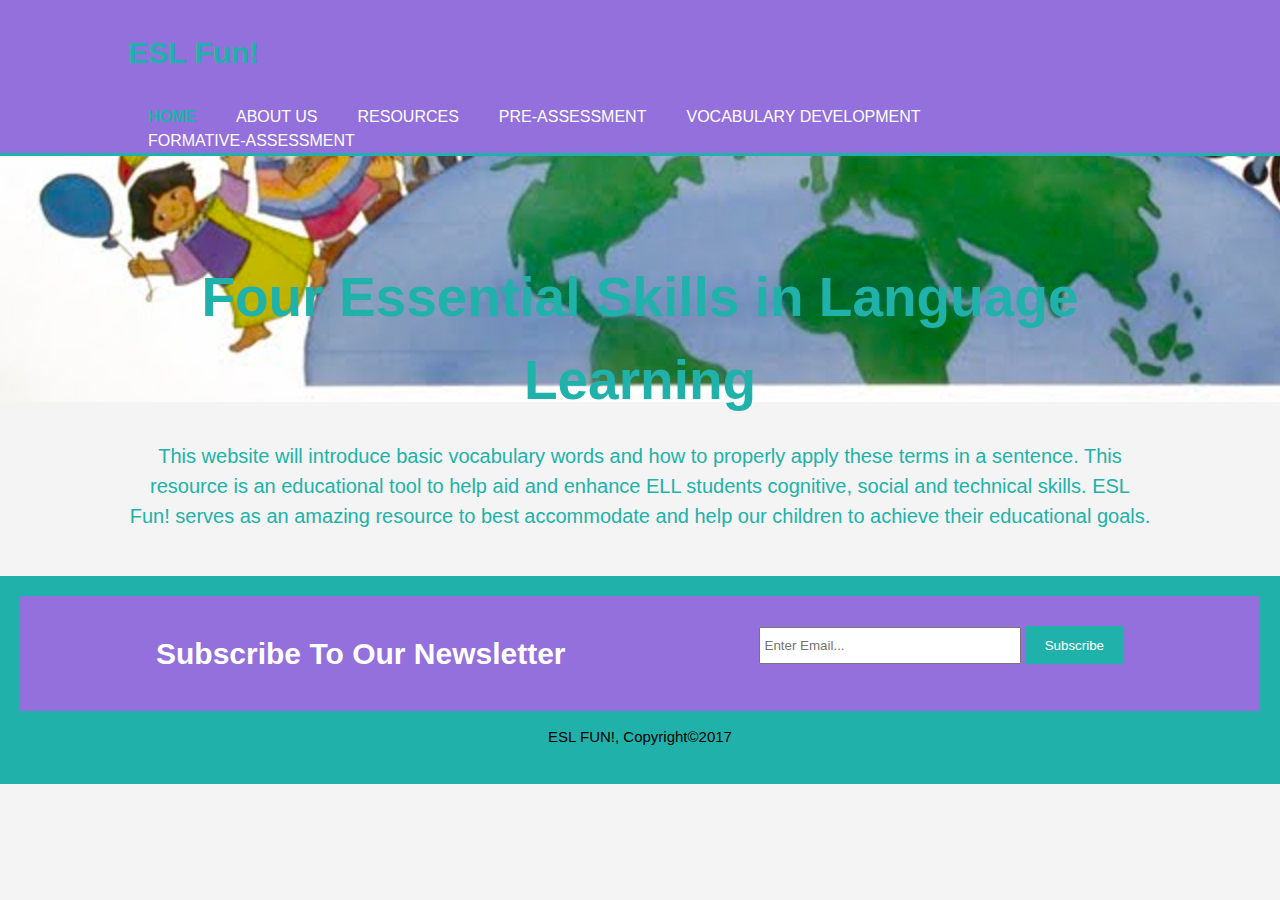
<file: index.html>
<!DOCTYPE html>
<html lang="en">
<head>
<meta charset="UTF-8">
<meta name="viewport" content="width=device-width">
<meta name="description" content="Alphabet">
<meta name="Keywords" content="Four essential Skills in Language Learning">
<meta name="author" content="Anayka Ramos">
<title>ESL FUN!</title>
<link rel= "stylesheet" href="./css/styles.css">
<script src = "main.js"></script>
</head>
<body>
<header>
  <div class="container">
<div id="branding">
<h1><span class="highlight">ESL</span> Fun!</h1>
</div>
<nav>
  <ul>
    <li class="current"><a href="index.html">Home</a></li>
    <li><a href="About Us.html">About Us</a></li>
    <li><a href="Resources.html">Resources</a></li>
    <li><a href="Pre-Assessment.html">Pre-Assessment</a></li>
    <li><a href="Vocabulary Development.html">Vocabulary Development</a></li>
    <li><a href="Formative-Assessment.html">Formative-Assessment</a></li>

</ul>







</nav>
</div>
</header>

<section id="showcase">
  <div class="container">
    <h1>Four Essential Skills in Language Learning</h1>
    <p>This website will introduce basic vocabulary words and how to properly apply these terms in a sentence. This resource is an educational tool to help aid and enhance ELL students cognitive, social and technical skills. ESL Fun! serves as an amazing resource to best accommodate and help our children to achieve their educational goals.</p>
</div>
</section>











<footer>
  <!--newsletter-->

  <section id="newsletter">
  <div class="container">
  <h1>Subscribe To Our Newsletter</h1>
  <form>
  <input type="email" placeholder="Enter Email...">
  <button type="submit" class="button_1">Subscribe</button>
  </form>
  </div>
  </section>
  <!--newsletter-->
  <p>ESL FUN!, Copyright&copy;2017</p>


</footer>



</body>

</html>
</file>
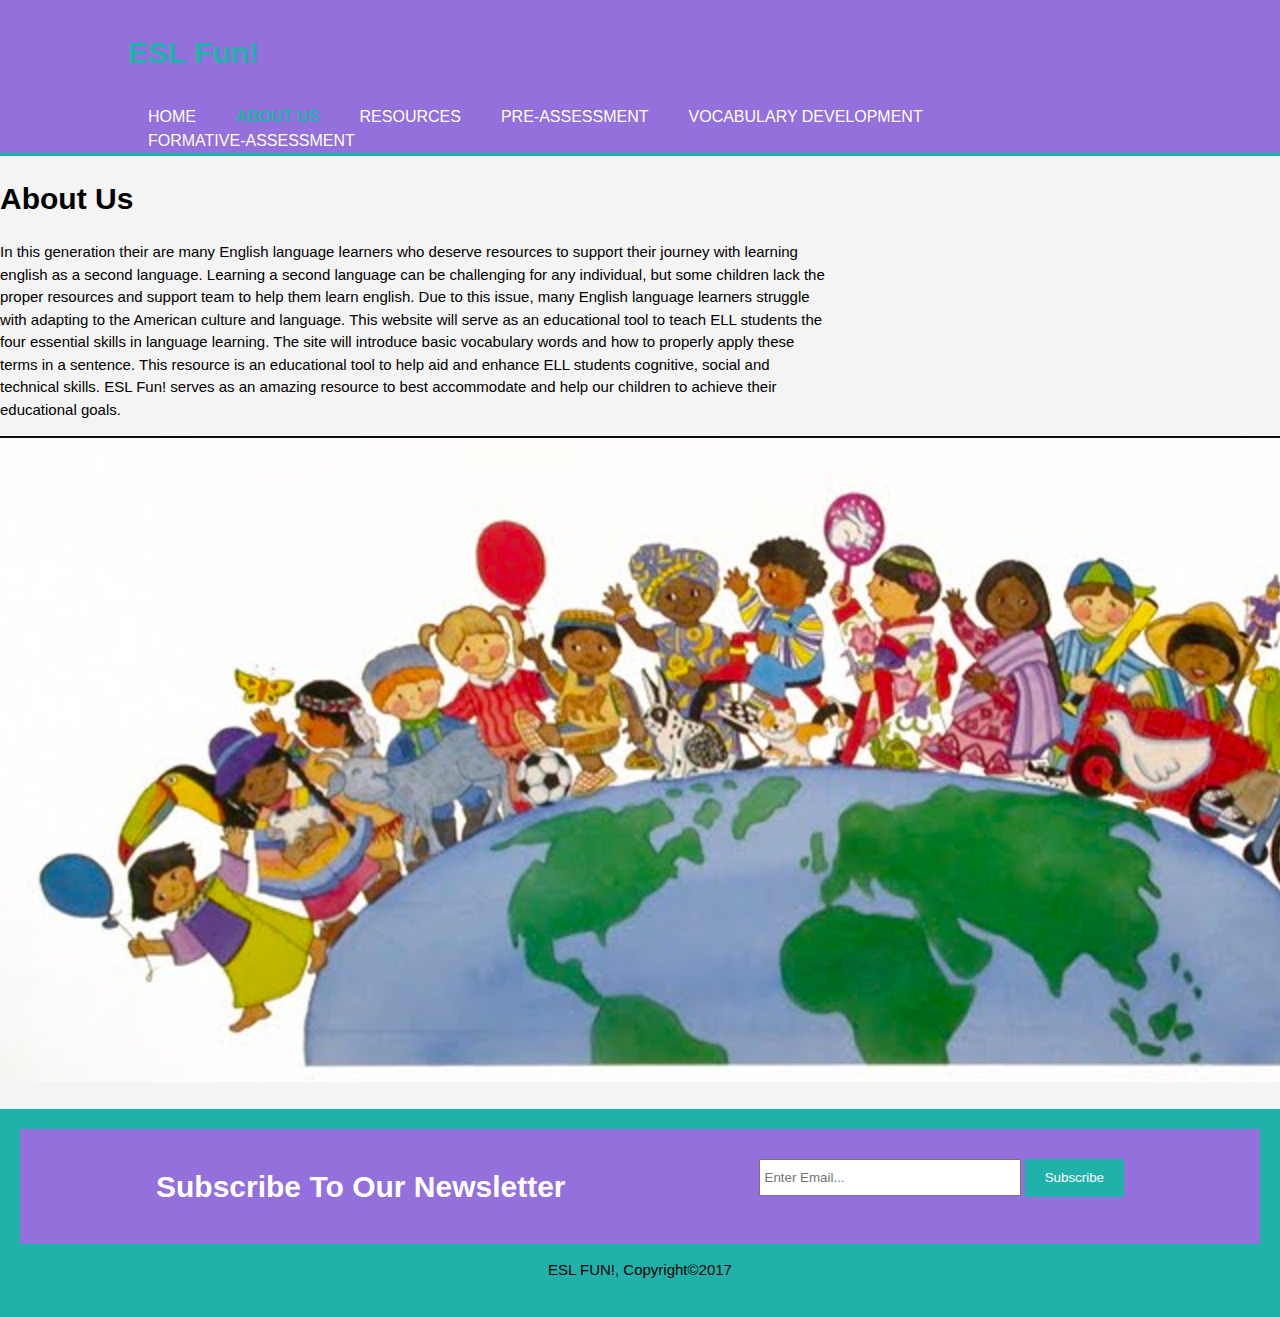
<file: About Us.html>
<!DOCTYPE html>
<html lang="en">
<html>
<head>
<meta charset="UTF-8">
<meta name="viewport" content="width=device-width">
<meta name="description" content="Alphabet">
<meta name="Keywords" content="Four essential Skills in Language Learning">
<meta name="author" content="Anayka Ramos">
<title>About Us</title>
<link rel= "stylesheet" href="./css/styles.css">
</head>
<body>
<header>
  <div class="container">
<div id="branding">
<h1><span class="highlight">ESL</span> Fun!</h1>
</div>
<nav>
  <ul>
    <li><a href="index.html">Home</a></li>
    <li class="current"><a href="About Us.html">About Us</a></li>
    <li><a href="Resources.html">Resources</a></li>
    <li><a href="Pre-Assessment.html">Pre-Assessment</a></li>
    <li><a href="Vocabulary Development.html">Vocabulary Development</a></li>
    <li><a href="Formative-Assessment.html">Formative-Assessment</a></li>
    
</ul>
</nav>
</div>
</header>

<!--main-->
<section id="main">
<div class="container">
</div>
</section>
<article id="main-col">
  <h1 class="page-title">About Us</h1>
  <p>In this generation their are many English language learners who deserve resources to support their journey with learning english as a second language.  Learning a second language can be challenging for any individual, but some children lack the proper resources and  support team to help them learn english. Due to this issue, many English language learners struggle with adapting to the American culture and language. This website will serve as an educational tool to teach ELL students the four essential skills in language learning.  The site will introduce   basic vocabulary words and how to properly apply these terms in a sentence. This resource is an educational tool to help aid and enhance ELL students cognitive, social and technical skills. ESL Fun! serves as an amazing resource to best accommodate and help our children to achieve their educational goals.
</p>
<img src="./Images/students.jpg">

</article>







<footer>
  <!--newsletter-->

  <section id="newsletter">
  <div class="container">
  <h1>Subscribe To Our Newsletter</h1>
  <form>
  <input type="email" placeholder="Enter Email...">
  <button type="submit" class="button_1">Subscribe</button>
  </form>
  </div>
  </section>
  <!--newsletter-->
  <p>ESL FUN!, Copyright&copy;2017</p>


</footer>



</body>

</html>
</file>
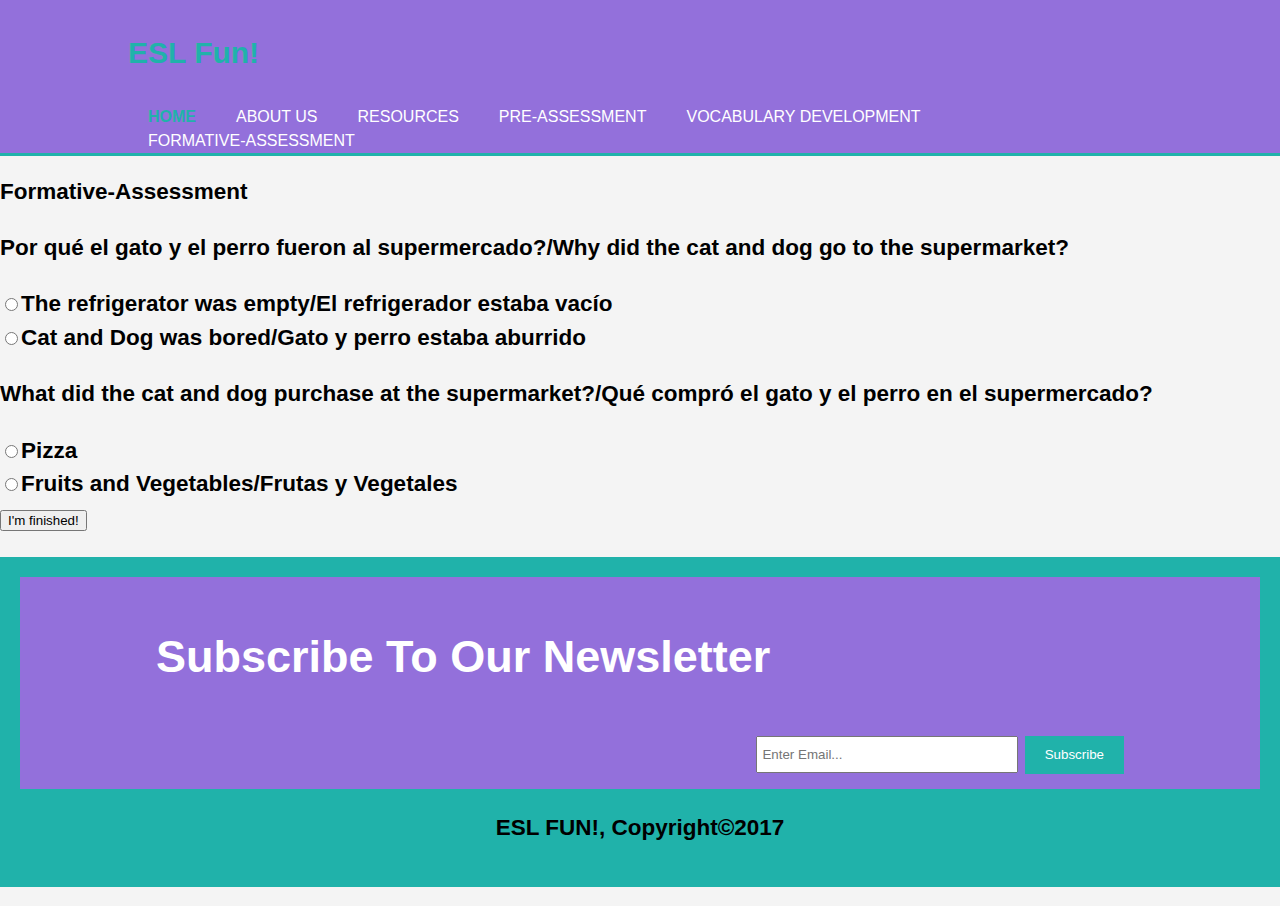
<file: Formative-Assessment.html>
<!DOCTYPE html>
<html lang="en">
<head>
<meta charset="UTF-8">
<meta name="viewport" content="width=device-width">
<meta name="description" content="Alphabet">
<meta name="Keywords" content="Four essential Skills in Language Learning">
<meta name="author" content="Anayka Ramos">
<title>Vocabulary Development</title>
<link rel= "stylesheet" href="./css/styles.css">
<script src = "main2.js"></script>
</head>
<body>

  <header>
  <div class="container">
<div id="branding">
<h1><span class="highlight">ESL</span> Fun!</h1>
</div>
<nav>
  <ul>
    <li class="current"><a href="index.html">Home</a></li>
    <li><a href="About Us.html">About Us</a></li>
    <li><a href="Resources.html">Resources</a></li>
    <li><a href="Pre-Assessment.html">Pre-Assessment</a></li>
    <li><a href="Vocabulary Development.html">Vocabulary Development</a></li>
    <li><a href="Formative-Assessment.html">Formative-Assessment</a></li>

</ul>
</nav>
</div>
</header>


<!--pre-assessment-->
<h2>Formative-Assessment<h2>
<form id = "quiz" name= "quiz">
<p>Por qué el gato y el perro fueron al supermercado?/Why did the cat and dog go to the supermarket?</p>
   <input type = "radio" id = "mc" name = "question1" value ="The refrigerator was empty/El refrigerador estaba vacío">The refrigerator was empty/El refrigerador estaba vacío<br>
   <input type = "radio" id = "mc" name = "question1" value ="Cat and Dog was bored/El gato y el perro estaba aburridos">Cat and Dog was bored/Gato y perro estaba aburrido<br>


<p>What did the cat and dog purchase at the supermarket?/Qué compró el gato y el perro en el supermercado?<p>
    <input type = "radio" id = "mc" name = "question2" value="Pizza">Pizza<br>
    <input type = "radio" id = "mc" name = "question2" value="Fruits and Vegetables/Frutas y Vegetales">Fruits and Vegetables/Frutas y Vegetales<br>




<input id ="button" type = "button" value= "I'm finished!" onclick = "check();">
</form>

<div id = "after_submit">
  <p id= "number_correct"></p>
</div>

<!--//pre-assessment-->








<footer>
  <!--newsletter-->

  <section id="newsletter">
  <div class="container">
  <h1>Subscribe To Our Newsletter</h1>
  <form>
  <input type="email" placeholder="Enter Email...">
  <button type="submit" class="button_1">Subscribe</button>
  </form>
  </div>
  </section>
  <!--newsletter-->
  <p>ESL FUN!, Copyright&copy;2017</p>


</footer>



</body>

</html>
</file>
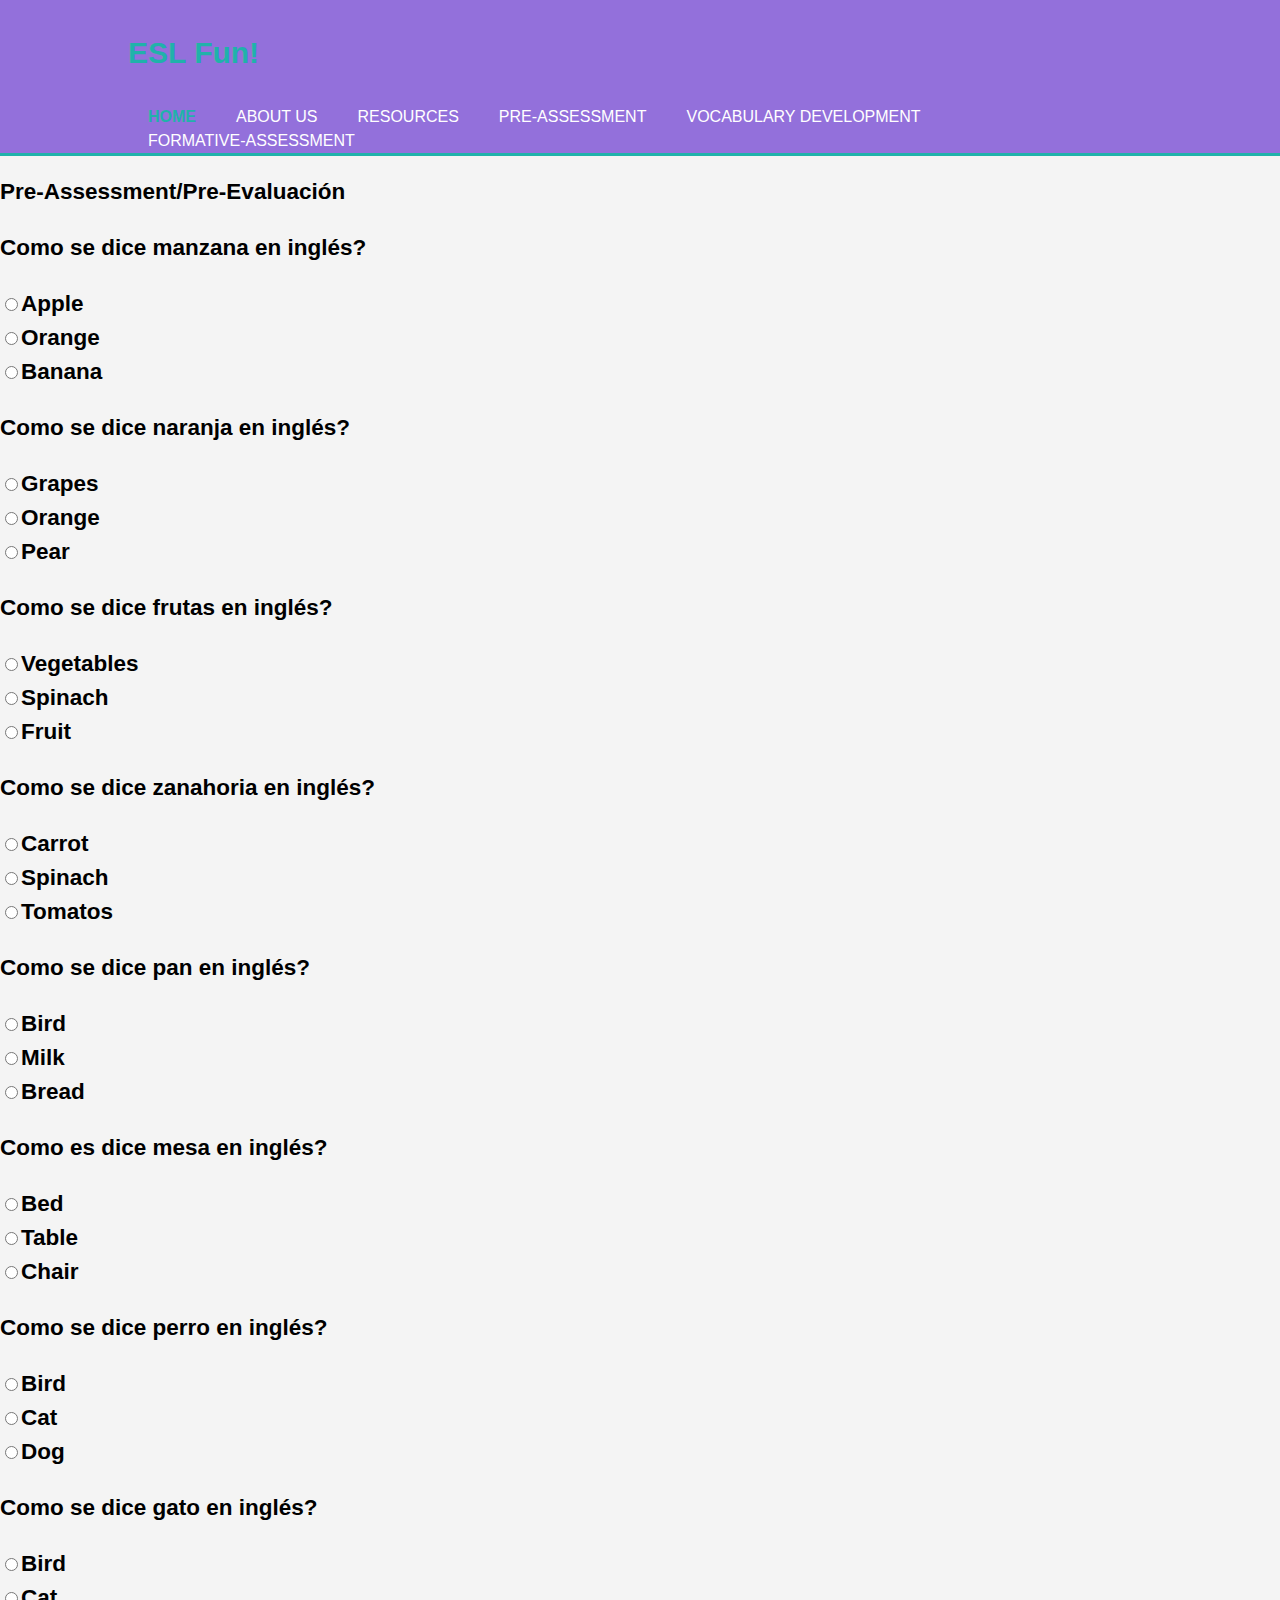
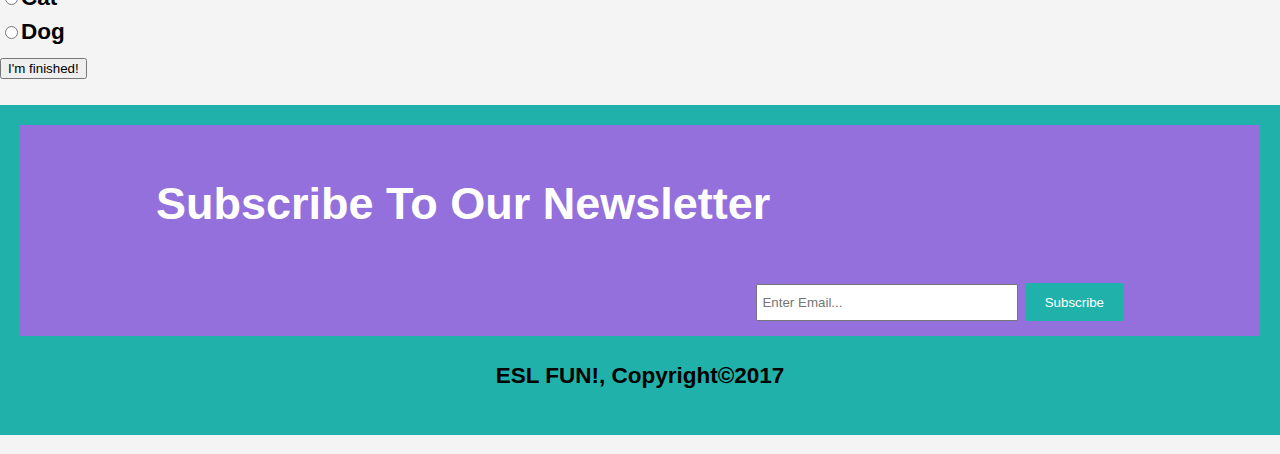
<file: Pre-Assessment.html>
<!DOCTYPE html>
<html lang="en">
<head>
<meta charset="UTF-8">
<meta name="viewport" content="width=device-width">
<meta name="description" content="Alphabet">
<meta name="Keywords" content="Four essential Skills in Language Learning">
<meta name="author" content="Anayka Ramos">
<title>Vocabulary Development</title>
<link rel= "stylesheet" href="./css/styles.css">
<script src = "main.js"></script>
</head>
<body>

  <header>
  <div class="container">
<div id="branding">
<h1><span class="highlight">ESL</span> Fun!</h1>
</div>
<nav>
  <ul>
    <li class="current"><a href="index.html">Home</a></li>
    <li><a href="About Us.html">About Us</a></li>
    <li><a href="Resources.html">Resources</a></li>
    <li><a href="Pre-Assessment.html">Pre-Assessment</a></li>
    <li><a href="Vocabulary Development.html">Vocabulary Development</a></li>
    <li><a href="Formative-Assessment.html">Formative-Assessment</a></li>

</ul>
</nav>
</div>
</header>


<!--pre-assessment-->
<h2>Pre-Assessment/Pre-Evaluación<h2>
<form id = "quiz" name= "quiz">
<p>Como se dice manzana en inglés?</p>
   <input type = "radio" id = "mc" name = "question1" value ="apple">Apple<br>
   <input type = "radio" id = "mc" name = "question1" value ="Orange">Orange<br>
   <input type = "radio" id = "mc" name = "question1" value ="Banana">Banana<br>

<p>Como se dice naranja en inglés?<p>
    <input type = "radio" id = "mc" name = "question2" value="Grapes">Grapes<br>
    <input type = "radio" id = "mc" name = "question2" value="Orange">Orange<br>
    <input type = "radio" id = "mc" name = "question2" value="Pear">Pear<br>

<p>Como se dice frutas en inglés?<p>
      <input type = "radio" id = "mc" name = "question3" value="Vegetables">Vegetables<br>
      <input type = "radio" id = "mc" name = "question3" value="Spinach">Spinach<br>
      <input type = "radio" id = "mc" name = "question3" value="Fruits">Fruit<br>

<p>Como se dice zanahoria en inglés?<p>
        <input type = "radio" id = "mc" name = "question4" value="Carrot">Carrot<br>
        <input type = "radio" id = "mc" name = "question4" value="Spinach">Spinach<br>
        <input type = "radio" id = "mc" name = "question4" value="Tomatos">Tomatos<br>

<p>Como se dice pan en inglés?<p>
        <input type = "radio" id = "mc" name = "question5" value="Bird">Bird<br>
        <input type = "radio" id = "mc" name = "question5" value="Milk">Milk<br>
        <input type = "radio" id = "mc" name = "question5" value="Bread">Bread<br>

<p>Como es dice mesa en inglés?<p>
        <input type = "radio" id = "mc" name = "question6" value="Bed">Bed<br>
        <input type = "radio" id = "mc" name = "question6" value="Table">Table<br>
        <input type = "radio" id = "mc" name = "question6" value="Chair">Chair<br>

<p>Como se dice perro en inglés?<p>
        <input type = "radio" id = "mc" name = "question7" value="Bird">Bird<br>
        <input type = "radio" id = "mc" name = "question7" value="Cat">Cat<br>
        <input type = "radio" id = "mc" name = "question7" value="Dog">Dog<br>

<p>Como se dice gato en inglés?<p>
        <input type = "radio" id = "mc" name = "question8" value="Bird">Bird<br>
        <input type = "radio" id = "mc" name = "question8" value="Cat">Cat<br>
        <input type = "radio" id = "mc" name = "question8" value="Dog">Dog<br>

<input id ="button" type = "button" value= "I'm finished!" onclick = "check();">
</form>

<div id = "after_submit">
  <p id= "number_correct"></p>
</div>

<!--//pre-assessment-->








<footer>
  <!--newsletter-->

  <section id="newsletter">
  <div class="container">
  <h1>Subscribe To Our Newsletter</h1>
  <form>
  <input type="email" placeholder="Enter Email...">
  <button type="submit" class="button_1">Subscribe</button>
  </form>
  </div>
  </section>
  <!--newsletter-->
  <p>ESL FUN!, Copyright&copy;2017</p>


</footer>



</body>

</html>
</file>
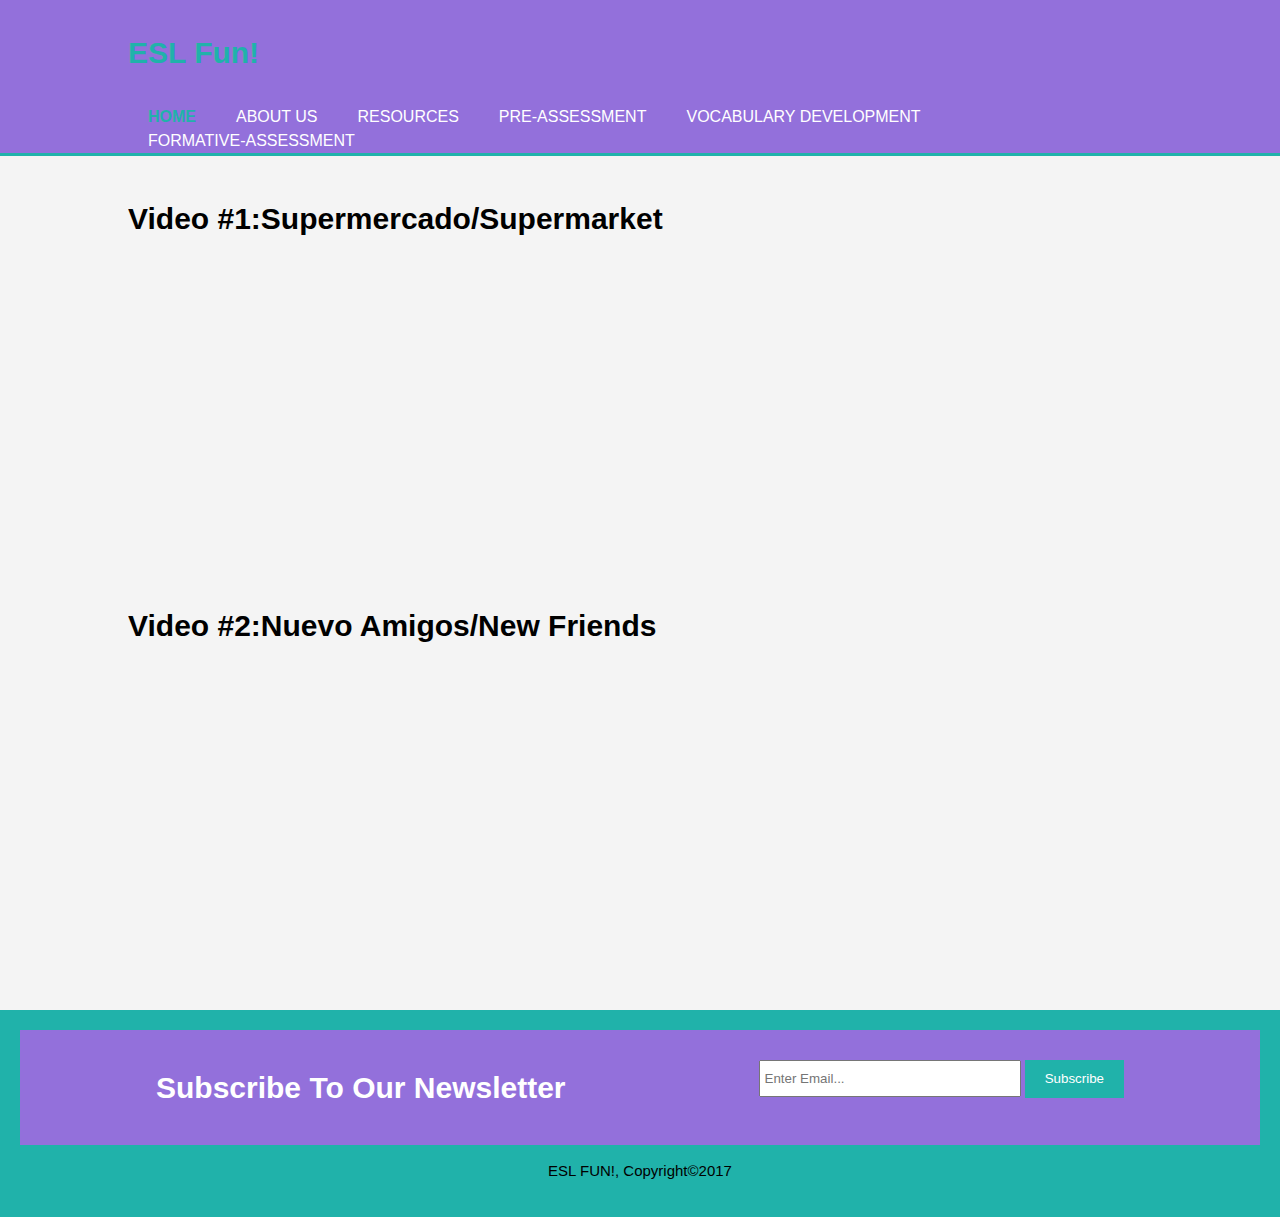
<file: Vocabulary Development.html>
<!DOCTYPE html>
<html lang="en">
<head>
<meta charset="UTF-8">
<meta name="viewport" content="width=device-width">
<meta name="description" content="Alphabet">
<meta name="Keywords" content="Four essential Skills in Language Learning">
<meta name="author" content="Anayka Ramos">
<title>Vocabulary Development</title>
<link rel= "stylesheet" href="./css/styles.css">
</head>
<body>
<header>
  <div class="container">
<div id="branding">
<h1><span class="highlight">ESL</span> Fun!</h1>
</div>
<nav>
  <ul>
    <li class="current"><a href="index.html">Home</a></li>
    <li><a href="About Us.html">About Us</a></li>
    <li><a href="Resources.html">Resources</a></li>
    <li><a href="Pre-Assessment.html">Pre-Assessment</a></li>
    <li><a href="Vocabulary Development.html">Vocabulary Development</a></li>
    <li><a href="Formative-Assessment.html">Formative-Assessment</a></li>
    


</ul>
</nav>
</div>
</header>





<!--boxes-->
<section id="boxes">
<div class="container">
<div class "current"="box">
  <h1>Video #1:Supermercado/Supermarket</h1>
  <iframe width="560" height="315" src="https://www.youtube.com/embed/LKy2y-N0cX0" frameborder="0" allowfullscreen></iframe>
<h1>Video #2:Nuevo Amigos/New Friends</h1>
<iframe width="560" height="315" src="https://www.youtube.com/embed/1bhIsy9p_TQ" frameborder="0" allowfullscreen></iframe>
</div>
</div>
</section>
<!--//boxes-->


<footer>
  <!--newsletter-->

  <section id="newsletter">
  <div class="container">
  <h1>Subscribe To Our Newsletter</h1>
  <form>
  <input type="email" placeholder="Enter Email...">
  <button type="submit" class="button_1">Subscribe</button>
  </form>
  </div>
  </section>
  <!--newsletter-->
  <p>ESL FUN!, Copyright&copy;2017</p>


</footer>



</body>

</html>
</file>
<file: css/styles.css>
body{
  font-family: Arial, Helvetica, sans-serif;
  font-size: 15px;
  line-height: 1.5;
  padding: 0;
  margin: 0;
  background-color: #f4f4f4;
}
/*Global*/
.container{
  width:80%;
  margin: auto;
  overflow: hidden;
}
header ul{
margin: 0;
padding:0;
}
.button_1{
  height:38px;
  background:#20B2AA;
  border:0;
  padding-left: 20px;
  padding-right: 20px;
  color:#ffffff;
}
.dark{
  padding:15px;
  background:#FFA07A;
  color:#ffffff;
  margin-top: 10px;
  margin-bottom: 10px;
}
/*header*/

header{
  background:#9370DB;
  color:	#20B2AA;
  padding-top:10px;
  min-height:70px;
  border-bottom:	#20B2AA 3px solid;
}
header a{
  color:#ffffff;
  text-decoration: none;
  text-transform: uppercase;
  font-size:16px;
  }

header li{
      float:left;
      display:inline;
      padding:0 20px 0 20px;
}
header #branding{
  flaot:left;
}
header branding h1{
  margin:0;
}
header nav{
  float:right;
  margin-top: 10px;
}
header .highlight, header .current a{
  color:#20B2AA;
  font-weight: bold;
  }
  header a:hover{
    color:#cccccc;
    font-weight:bold;
}
/*header*/

/* Showcase */
#showcase{
  min-height:400px;
  background:url('../Images/students.jpg') no-repeat 0 -400px;
  text-align:center;
  color:#20B2AA;
}
#showcase h1{
  margin-top:100px;
  font-size:55px;
  margin-bottom:10px;
}
#showcase p{
  font-size:20px;
}
/*newsletter*/
#newsletter{
  padding:15px;
  color:#FFFFFF;
  background:#9370DB;
}
#newsletter h1{
  float:left;
}
 #newsletter form{
   float:right;
   margin-top:15px;
}
#newsletter input[type="email"]{
  padding:4px;
  height:25px;
  width:250px;

}
/*Boxes*/
#boxes{
  margin-top: 20px;
}
#boxes .box{
  float:left;
  text-align:center;
  width:30%;
  padding:10px;
}
#boxes .box img{
  width:90px;
}
/*Main-col*/
article#main-col{
  float left: ;
  width:65%;
}





footer{
  padding: 20px;
  margin-top: 20px;
  color:#000000;
  background-color:#20B2AA;
  text-align: center;
}
</file>
